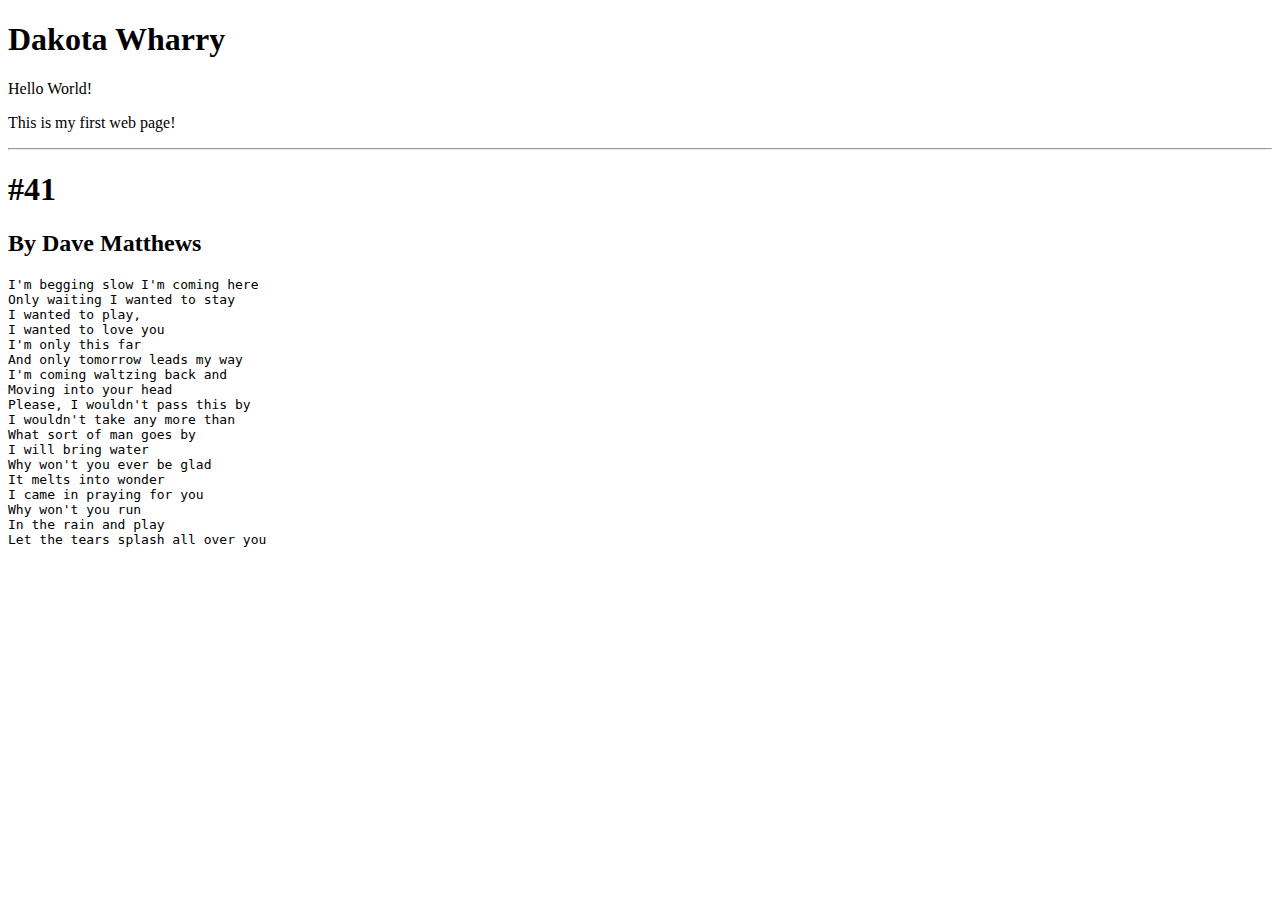
<file: project-1/index.html>
<!DOCTYPE html>
<html>
    <head>
        <meta charset="utf-8">
        <title>My First Web Page!</title>
    </head>
    <body>
      <h1>Dakota Wharry</h1>
      <p>Hello World!</p>
      <p>This is my first web page!</p>
      <hr />
      <h1>#41</h1>
      <h2>By Dave Matthews</h2>
      <pre>I'm begging slow I'm coming here
Only waiting I wanted to stay
I wanted to play,
I wanted to love you
I'm only this far
And only tomorrow leads my way
I'm coming waltzing back and
Moving into your head
Please, I wouldn't pass this by
I wouldn't take any more than
What sort of man goes by
I will bring water
Why won't you ever be glad
It melts into wonder
I came in praying for you
Why won't you run
In the rain and play
Let the tears splash all over you </pre>
    </body>
</html>
</file>
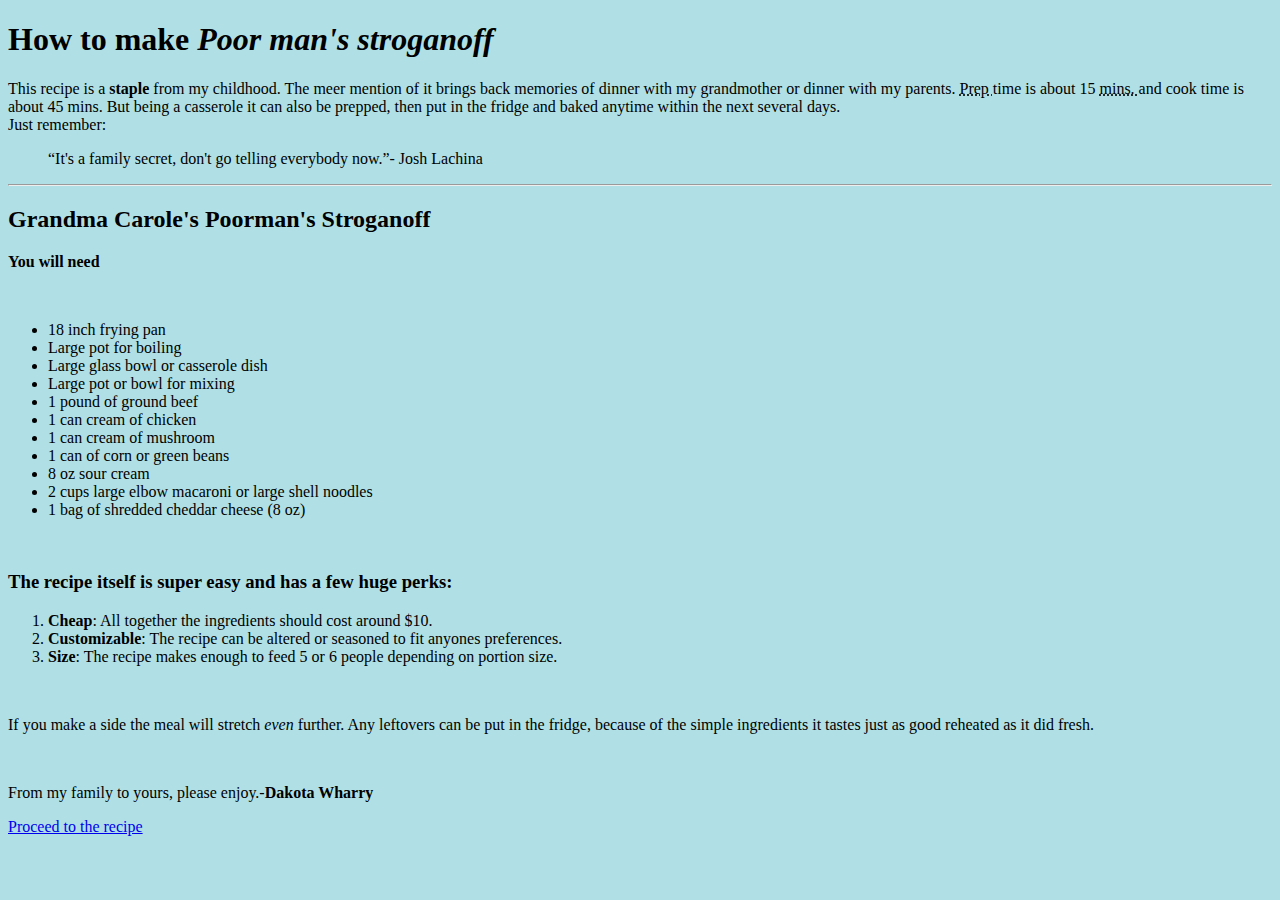
<file: project-2/index.html>
<!Doctype HTML>
<html>
<body>
<head>
  <meta charset="utf-8">
  <meta name="description" content="Easy homemade beef stroganoff casserole">
  <meta name="author" content="Dakota Wharry">
  <meta name="viewport" content="width=device-width,initial-scale-1.0">
  <title>Easy Homemade Beef Stroganoff Caserole</title>
    <style>
    body {background-color: powderblue;}
    </style>
  </head>
      <!--At first I struggled with coming up with a good topic form my instructable.-->
      <!--But I ended up on this recipe. Because what better thing to share than a cheap easy recipe great for families or even just a busy student.-->
    <header> <h1> How to make <em>Poor man's stroganoff</em> </h1>
      <p> This recipe is a <strong>staple </strong> from my childhood. The meer mention of it brings back memories of dinner with my grandmother or dinner with my parents.
        <abbr title="Preparation"> Prep </abbr> time is about 15 <abbr title="minutes"> mins. </abbr> and cook time is about 45 mins. But being a casserole
        it can also be prepped, then put in the fridge and baked anytime within the next several days. <br />
        Just remember: <blockquote><q>It's a family secret, don't go telling everybody now.</q>- Josh Lachina</blockquote> </p>
      </header>
      <hr />
      <h2> Grandma Carole's Poorman's Stroganoff</h2>
      <p> <strong> You will need</strong></p> <br />
        <ul>
          <li>18 inch frying pan</li>
          <li>Large pot for boiling</li>
          <li>Large glass bowl or casserole dish</li>
          <li>Large pot or bowl for mixing</li>
          <li>1 pound of ground beef</li>
          <li>1 can cream of chicken</li>
          <li>1 can cream of mushroom</li>
          <li>1 can of corn or green beans</li>
          <li>8 oz sour cream</li>
          <li>2 cups large elbow macaroni or large shell noodles</li>
          <li>1 bag of shredded cheddar cheese (8 oz)</li>
          </ul><br />
   <h3>The recipe itself is super easy and has a few huge perks:</h3>
    <ol>
      <li><strong>Cheap</strong>: All together the ingredients should cost around $10.</li>
      <li><strong>Customizable</strong>: The recipe can be altered or seasoned to fit anyones preferences.</li>
      <li><strong>Size</strong>: The recipe makes enough to feed 5 or 6 people depending on portion size. </li>
    </ol><br />
  <p>  If you make a side the meal will stretch <em>even</em> further. Any leftovers can be put in the fridge, because of the simple ingredients
    it tastes just as good reheated as it did fresh.</p><br />

    <p> From my family to yours, please enjoy.-<strong>Dakota Wharry</strong></p>

    <a href="./pages/instructions.html">Proceed to the recipe</a>
    </body>
</html>
</file>
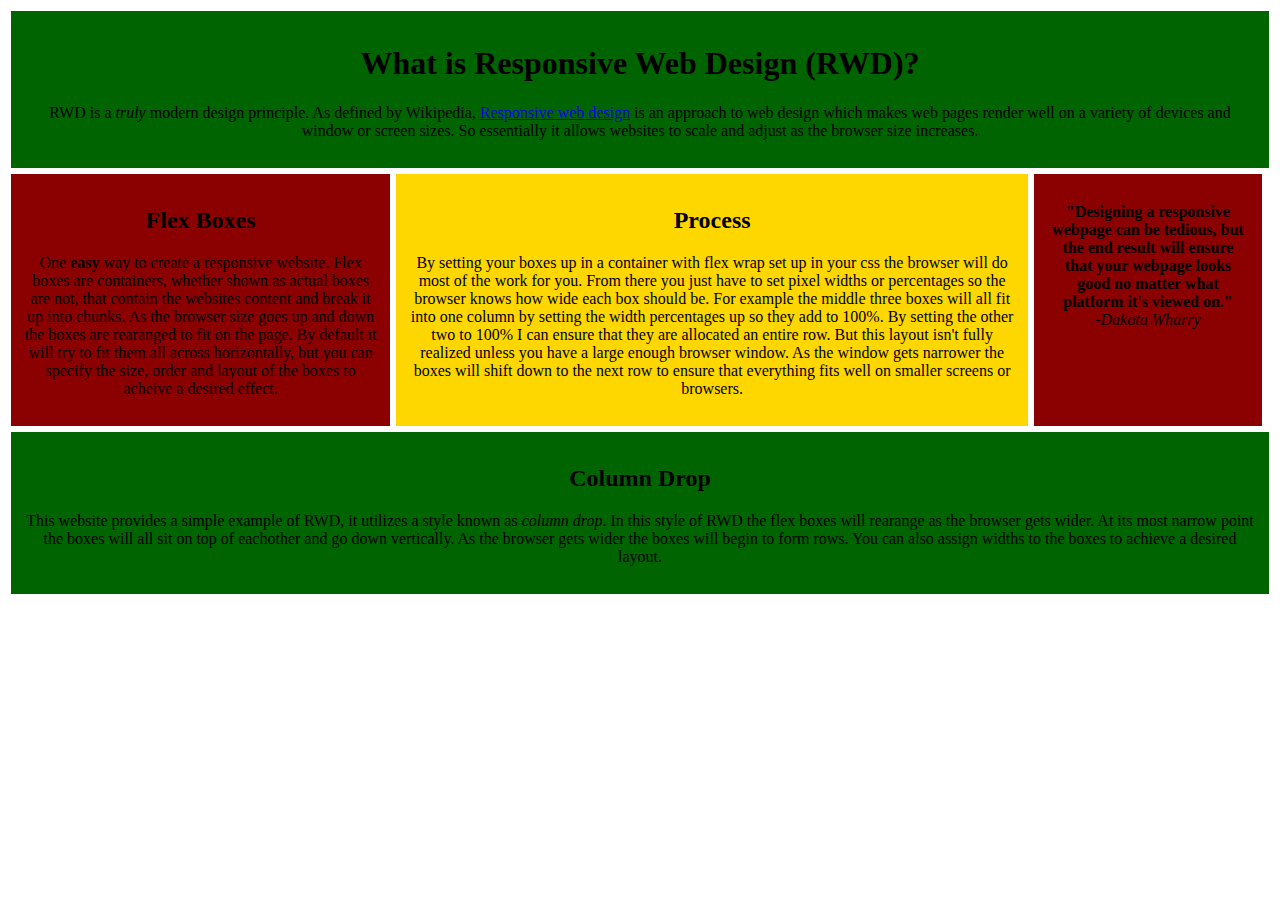
<file: project-4/index.html>
<!DOCTYPE html>
<html>
<head>
    <!--Meta Data and linking the css-->
    <meta charset="utf-8">
    <meta name="description" content="Responsive Web Design">
    <meta name="author" content="Dakota Wharry">
    <meta name="viewport" content="width=device-width, initial-scale- 1.0">
    <link rel="stylesheet" href="css/style.css">
    <title> Responsive Web Design</title>
    </head>
    <body>
        <!--I decided to stick with instructor recomendation and go with column drop because it seemed both easy and versatile.-->
        <div class="container">
            <!-- Content wise I decided to just use my own words to talk about RWD -->
            <div class="box1">
            <h1 class="Head"><strong> What is Responsive Web Design (RWD)? </strong></h1>
            <p class="Para">RWD is a <em>truly</em> modern design principle. As defined by Wikipedia, <a href="https://en.wikipedia.org/wiki/Responsive_web_design" target="_blank">
              Responsive web design</a> is an approach to web design which makes web pages render well on a variety of devices and window or screen sizes.
              So essentially it allows websites to scale and adjust as the browser size increases.</p></div>

            <div class="box2">
            <h2 class="Head">Flex Boxes</h2>
            <p class="Para">One <strong>easy</strong> way to create a responsive website. Flex boxes are containers, whether shown as actual boxes are not,
               that contain the websites content and break it up into chunks. As the browser size goes up and down the boxes are rearanged to fit on the page.
              By default it will try to fit them all across horizontally, but you can specify the size, order and layout of the boxes to acheive a desired effect.  </p> </div>

            <div class="box3">
              <h2 class="Head">Process </h2>
            <p class="Para">By setting your boxes up in a container with flex wrap set up in your css the browser will do most of the work for you.
            From there you just have to set pixel widths or percentages so the browser knows how wide each box should be. For example the middle three boxes will all fit into one column by setting the width percentages up so they add to 100%.
          By setting the other two to 100% I can ensure that they are allocated an entire row. But this layout isn't fully realized unless you have a large enough browser window. As the window gets narrower the boxes will shift
          down to the next row to ensure that everything fits well on smaller screens or browsers. </p></div>

            <div class="box4">
            <p class = "Para"> </p><strong>"Designing a responsive webpage can be tedious, but the end result will ensure that your webpage looks good no matter what platform it's viewed on."</strong>
            <br><em>-Dakota Wharry</em></div>

           <div class="box5">
             <h2 class="Head"><strong>Column Drop</strong></h2>
            <p class="Para" >This website provides a simple example of RWD, it utilizes a style known as <em>column drop</em>.
              In this style of RWD the flex boxes will rearange as the browser gets wider. At its most narrow point the boxes will
               all sit on top of eachother and go down vertically. As the browser gets wider the boxes will begin to form rows.
               You can also assign widths to the boxes to achieve a desired layout. </p></div>

        </div>
    </body>
</html>
</file>
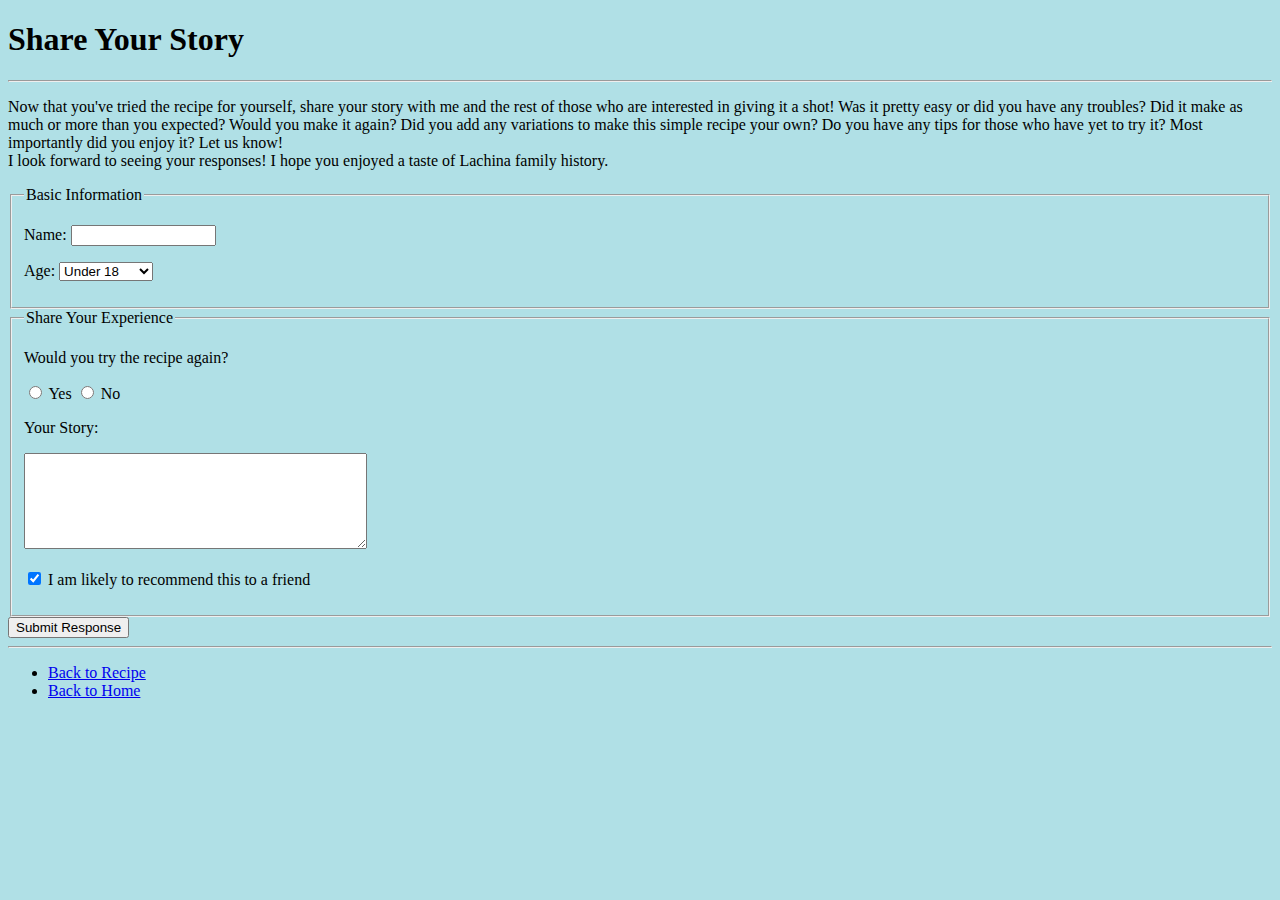
<file: project-2/pages/form.html>
<!Doctype html>
<html>
<meta charset="utf-8">
    <meta name="description" content="Share Your Story">
    <meta name="author" content="Dakota Wharry"><meta charset="utf-8">

<head>
  <title>Share Your Story</title>
  <style>
  body {background-color: powderblue;}
  </style>
</head>
<body>
  <h1> Share Your Story </h1> <hr />
    <p>Now that you've tried the recipe for yourself, share your story with me and the
      rest of those who are interested in giving it a shot! Was it pretty easy or did you have any troubles?
      Did it make as much or more than you expected? Would you make it again? Did you add any variations to make this simple recipe your own?
      Do you have any tips for those who have yet to try it? Most importantly did you enjoy it? Let us know! <br>
      I look forward to seeing your responses! I hope you enjoyed a taste of Lachina family history.</p>
<form action="http://www.example.com/subscribe.php" method="post">
<fieldset>
  <legend>Basic Information</legend>
  <p> Name:
  <input type="text" name="UserName" size="15" maxlength="30">
</p>
  <p>Age:
    <select name="Age Range" id="Age">
      <option value="Under18">Under 18</option>
      <option value="18-30">18-30</option>
      <option value="30andUp">30 or Above</option>
    </select>
    </p>
</fieldset>
<fieldset>
  <legend>Share Your Experience</legend>
    <p>Would you try the recipe again?</p>
    <label>
      <input type="radio" name="again?" value="Yes" />
      Yes
    </label>
    <label>
      <input type="radio" name="again?" value="No" />
      No
    </label>
    <label for="Story">
    <p>Your Story:</p>
    <textarea rows="6" cols="40" id="story" placeholder="Share your experience">  </textarea>
    </label>
    <label>
      <p><input type="checkbox" name="recommend" checked="unchecked" />
      I am likely to recommend this to a friend </p>
    </label>


</fieldset>

<input type="submit" value="Submit Response" />
</form>
<hr />
      <ul>
        <li><a href="./instructions.html">Back to Recipe</a></li>
        <li><a href="../index.html">Back to Home</a></li>
      </ul>
</body>
    </html>
</file>
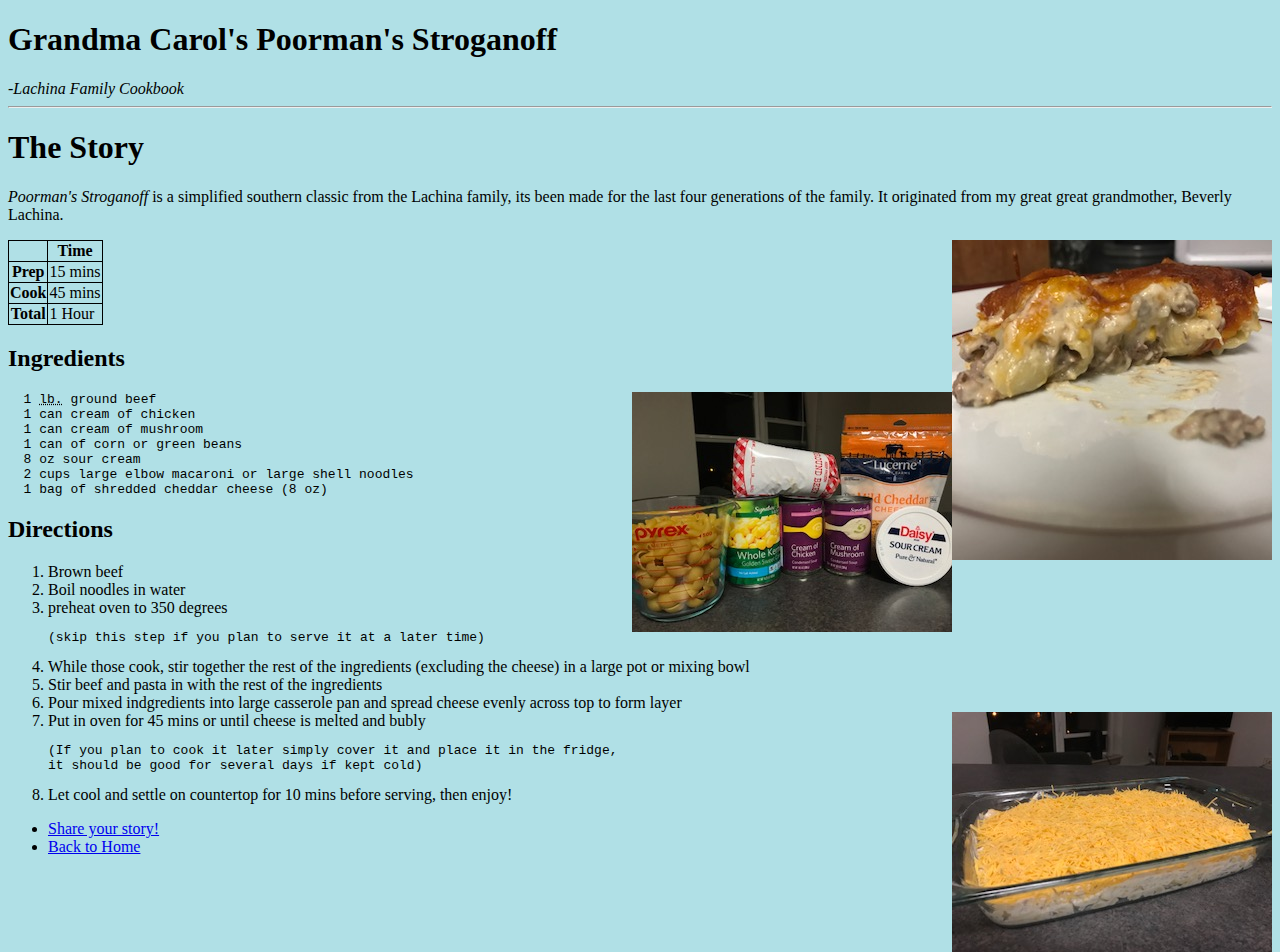
<file: project-2/pages/instructions.html>
<!Doctype Html>
<html>
<head>
  <title>Poorman's Stroganoff Recipe</title>
</head>
<style>
body {background-color: powderblue;}
</style>
<body>
<h1> Grandma Carol's Poorman's Stroganoff</h1>
<cite>-Lachina Family Cookbook</cite>
<hr />
<h1> The Story</h1>
<p><dfn>Poorman's Stroganoff</dfn> is a simplified southern classic from the Lachina family,
  its been made for the last four generations of the family.
   It originated from my great great grandmother, Beverly Lachina.</p>
<style>
   table, th, td {border: 1px solid black; border-collapse: collapse; }
</style>
<img src="../images/Plate.JPG" alt="Poorman's Stroganoff, a simple comfort food casserolle big enough for the whole family." title="Poorman's Stroganoff" width="320" height="320" align="right" />
    <table>
      <tr>
        <th></th>
        <th scope="col">Time</th>

      </tr>
      <tr>
        <th scope="row">Prep</th>
        <td>15 mins</td>
      </tr>
      <tr>
        <th scope="row">Cook</th>
        <td>45 mins</td>
      </tr>
      <tr>
        <th scope="row">Total</th>
        <td>1 Hour</td>
      </tr>
    </table>
<h2>Ingredients</h2>
<img src="../images/Ingredients.JPG" alt="All the ingredients for Poorman's Stroganoff, in total the meal costs an average of $10 or less to make." title="Ingredients for the casserole" width="320" height="240" align="right" />
<pre>
  1 <abbr title="pound">lb.</abbr> ground beef
  1 can cream of chicken
  1 can cream of mushroom
  1 can of corn or green beans
  8 oz sour cream
  2 cups large elbow macaroni or large shell noodles
  1 bag of shredded cheddar cheese (8 oz)
</pre>
<h2>Directions</h2>
<ol>
  <li>Brown beef</li>
  <li>Boil noodles in water</li>
  <li>preheat oven to 350 degrees
<pre>(skip this step if you plan to serve it at a later time)</pre> </li>
  <li>While those cook, stir together the rest of the ingredients (excluding the cheese) in a large pot or mixing bowl</li>
  <li>Stir beef and pasta in with the rest of the ingredients</li>
  <li>Pour mixed indgredients into large casserole pan and spread cheese evenly across top to form layer</li>
  <li>Put in oven for 45 mins or until cheese is melted and bubly
  <img src="../images/Prep.JPG" alt="At this point all that's left is to put the dish in the oven, or cover it and put it in the fridge for later." title="Fully prepared caserole, before oven." width="320" height="240" align="right" />
<pre>(If you plan to cook it later simply cover it and place it in the fridge,
it should be good for several days if kept cold)</pre></li>
  <li>Let cool and settle on countertop for 10 mins before serving, then enjoy!</li>
</ol>

<ul>
  <li><a href="./form.html">Share your story!</a></li>
  <li><a href="../index.html">Back to Home</a></li>
</ul>
</body>
</html>
</file>
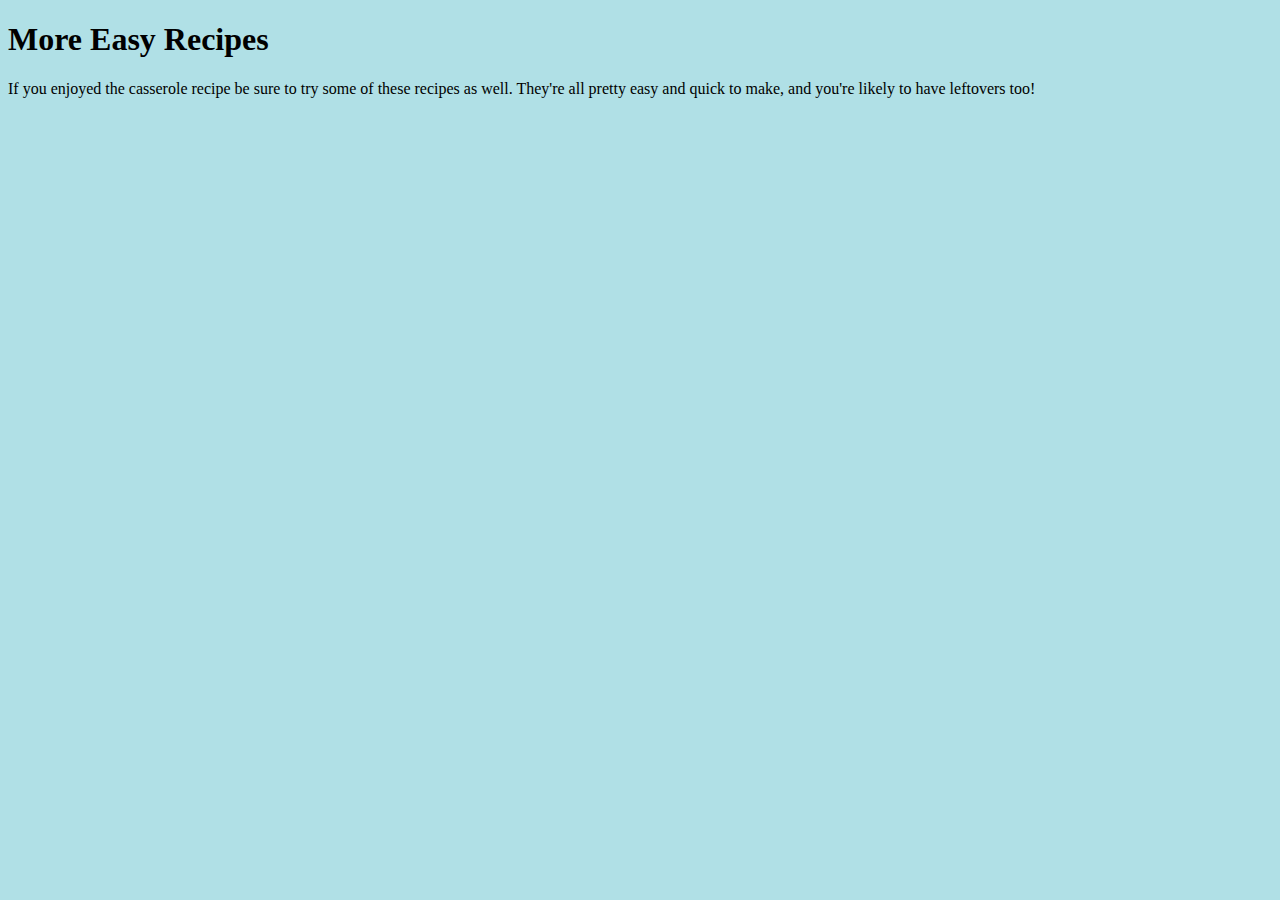
<file: project-2/pages/more-info.html>
<!Doctype HTML>
<html>
<body>
<head>
  <meta charset="utf-8">
  <meta name="description" content="More Info">
  <meta name="author" content="Dakota Wharry">
  <meta name="viewport" content="width=device-width,initial-scale-1.0">
  <title>more info</title>
  <style>
  body {background-color: powderblue;}
  </style>
</head>
<header>
  <h1>More Easy Recipes</h1>
</header>
If you enjoyed the casserole recipe be sure to try some of these recipes as well. They're all pretty easy and quick to make, and you're likely to have leftovers too!
<iframe width="560" height="315" src="https://www.youtube.com/embed/FNGkl0up59g" frameborder="0" allowfullscreen></iframe>
</body>
</html>
</file>
<file: project-4/css/style.css>
.body {
  background-color: PowderBlue ;
  font-family: verdana, sans-serif;
  h1 , h2: font-family: times, serif;
  text-align: center;
}

.container { display: flex;
    flex-wrap: wrap ;}


.a:link {color: white;}
.a:visited {color:red:}

.box1 , .box2 , .box3, .box4, .box5 {
  width: 100%;
  text-align: center;
  overflow: auto;
  padding: 1% ;
  margin: 3px ;}

.box1 {
  background-color:  DarkGreen ;

}

.box2 {
  background-color:  DarkRed ;
}
.box3 {
  background-color: Gold;
}
.box4 {
  background-color: DarkRed;
  width: 100%
}
.box5{
  background-color: DarkGreen;
}

@media (min-width: 700px) {

  .box3{width: 66%}
  .box4{width: 28%}

}

@media (min-width: 1000px) {
  .box2 {width: 28%}
  .box3 {width: 48%}
  .box4 {width: 16%}

}
</file>
